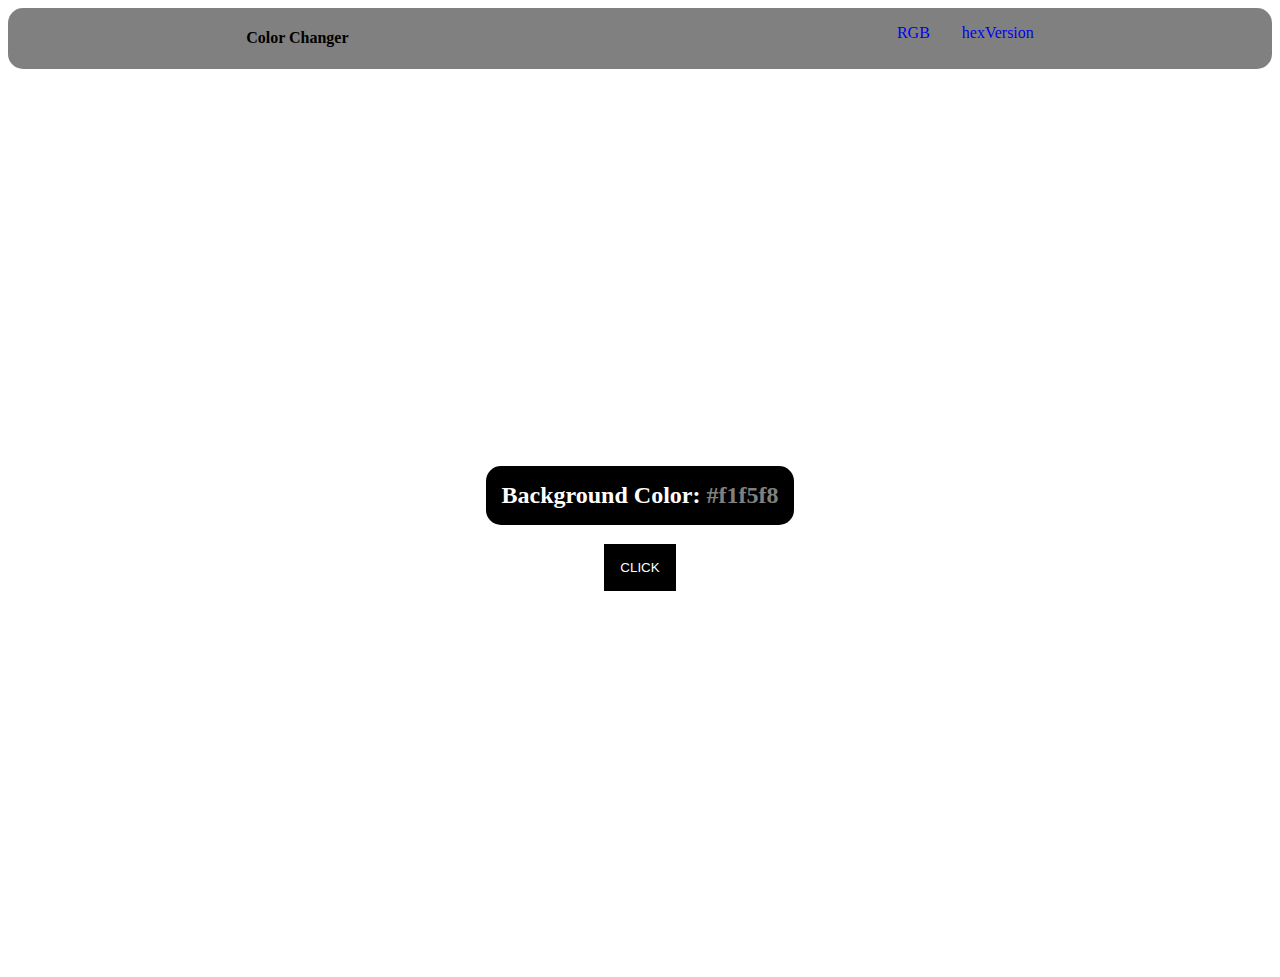
<file: index.html>
<!DOCTYPE html>
<html lang="en">
<head>
    <meta charset="UTF-8">
    <meta http-equiv="X-UA-Compatible" content="IE=edge">
    <meta name="viewport" content="width=device-width, initial-scale=1.0">
    <link rel="stylesheet" href="styles.css/style.css">
    <title>Color Changer</title>
</head>
<body id="bodyIndex">
    <nav>
        <div class="nav_center">
            <h4>Color Changer</h4>
            <ul class="nav_links">
                <li><a href="index.html">RGB</a></li>
                <li><a href="hex.html">hexVersion</a></li>
            </ul>
        </div>
    </nav>
    <div class="containerIndex">
        <div class="buttonContainer">
            <h2>Background Color: <span class="color">
                #f1f5f8
            </span></h2>
            <button class="btn btn_hero" id="btn">CLICK</button>
        </div>
    </div>
    <script src="scripts.js/main.js"></script>
</body>
</html>
</file>
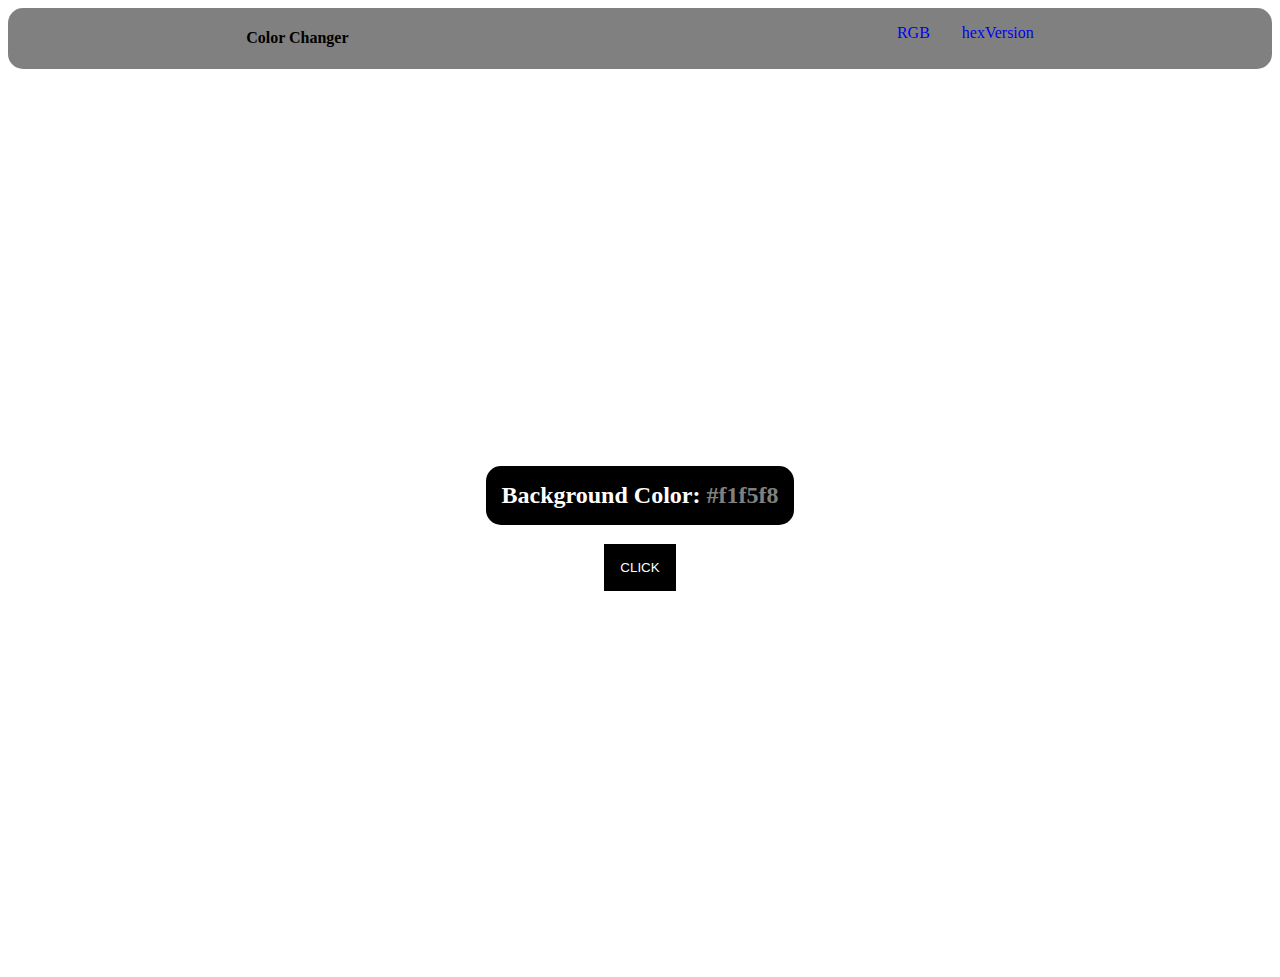
<file: pages/hex.html>
<!DOCTYPE html>
<html lang="en">
<head>
    <meta charset="UTF-8">
    <meta http-equiv="X-UA-Compatible" content="IE=edge">
    <meta name="viewport" content="width=device-width, initial-scale=1.0">
    <link rel="stylesheet" href="../styles.css/style.css">
    <title>Color Changer</title>
</head>
<body id="bodyIndex">
    <nav>
        <div class="nav_center">
            <h4>Color Changer</h4>
            <ul class="nav_links">
                <li><a href="../index.html">RGB</a></li>
                <li><a href="hex.html">hexVersion</a></li>
            </ul>
        </div>
    </nav>
    <div class="containerIndex">
        <div class="buttonContainer">
            <h2>Background Color: <span class="color">
                #f1f5f8
            </span></h2>
            <button class="btn btn_hero" id="btn">CLICK</button>
        </div>
    </div>
    <script src="../scripts.js/hex.js"></script>
</body>
</html>
</file>
<file: styles.css/style.css>
.nav_center{
    display: flex;
    background-color: gray;
    justify-content: space-around;
    border-radius: 15px ;
}

.nav_links{
    display: flex;
    list-style: none;
    
}

.nav_links a{
    text-decoration: none;
    padding-left: 2rem;
}

.containerIndex{
    display: flex;
    flex-direction: column;
    align-items: center;
    width: 100%;
    height: 100vh;
    justify-content: center;
    
}

.buttonContainer{
    display: flex;
    flex-direction: column;
    align-items: center;
}

.buttonContainer h2{
    padding: 1rem;
    background-color: black;
    color: white;
    border-radius: 15px;
}

.buttonContainer span{
    color: gray;
}

.btn_hero{
    padding: 1rem;
    background-color: black;
    color: white;
    border: 15px white;
}
.btn_hero:hover{
    background-color: white;
    color: black;
}
</file>
